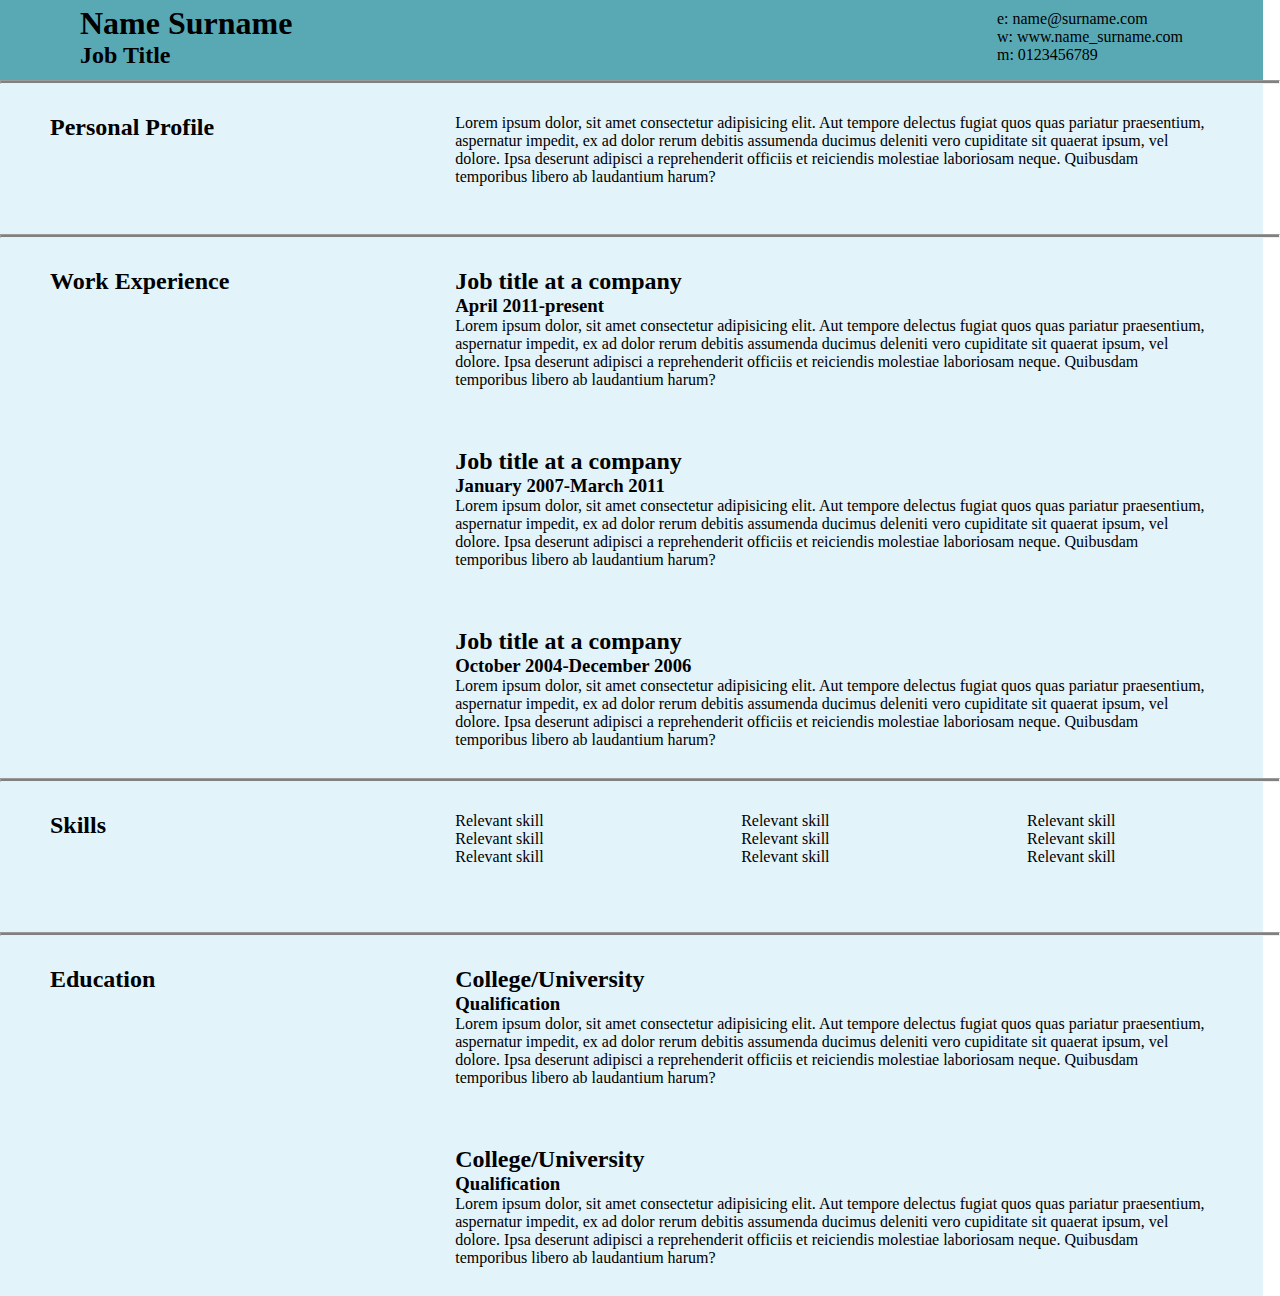
<file: index.html>
<!DOCTYPE html>
<html>
  <head>
    <link rel="stylesheet" href="styles.css" />
  </head>
  <body>
    <div class="header">
      <div class="left_header">
        <h1>Name Surname</h1>
        <h2>Job Title</h2>
      </div>
      <div class="right_header">
        <p>e: <a href="mailto:name@surname.com">name@surname.com</a></p>
        <p>w: <a href="https://www.name_surname.com/">www.name_surname.com</a></p>
        <p>m: <a href=“tel:0123456789”>0123456789</a></p>
      </div>
    </div>
    <hr>
    <div class="box1">
      <div class="tag">
        <h2>Personal Profile</h2>
      </div>
      <div class="description">
        <p>Lorem ipsum dolor, sit amet consectetur adipisicing elit. Aut tempore delectus fugiat quos quas pariatur praesentium, aspernatur impedit, ex ad dolor rerum debitis assumenda ducimus deleniti vero cupiditate sit quaerat ipsum, vel dolore. Ipsa deserunt adipisci a reprehenderit officiis et reiciendis molestiae laboriosam neque. Quibusdam temporibus libero ab laudantium harum?</p>
      </div>
    </div>
    <hr>
    <div class="box2">
      <div class="tag">
        <h2>Work Experience</h2>
      </div>
      <div class="description">
        <h2>Job title at a company</h2>
        <h3>April 2011-present</h3>
        <p>Lorem ipsum dolor, sit amet consectetur adipisicing elit. Aut tempore delectus fugiat quos quas pariatur praesentium, aspernatur impedit, ex ad dolor rerum debitis assumenda ducimus deleniti vero cupiditate sit quaerat ipsum, vel dolore. Ipsa deserunt adipisci a reprehenderit officiis et reiciendis molestiae laboriosam neque. Quibusdam temporibus libero ab laudantium harum?</p>
      </div>
    </div>
    <div class="box2">
      <div class="description">
        <h2>Job title at a company</h2>
        <h3>January 2007-March 2011</h3>
        <p>Lorem ipsum dolor, sit amet consectetur adipisicing elit. Aut tempore delectus fugiat quos quas pariatur praesentium, aspernatur impedit, ex ad dolor rerum debitis assumenda ducimus deleniti vero cupiditate sit quaerat ipsum, vel dolore. Ipsa deserunt adipisci a reprehenderit officiis et reiciendis molestiae laboriosam neque. Quibusdam temporibus libero ab laudantium harum?</p>
      </div>
    </div>
    <div class="box2">
        <div class="description">
          <h2>Job title at a company</h2>
          <h3>October 2004-December 2006</h3>
          <p>Lorem ipsum dolor, sit amet consectetur adipisicing elit. Aut tempore delectus fugiat quos quas pariatur praesentium, aspernatur impedit, ex ad dolor rerum debitis assumenda ducimus deleniti vero cupiditate sit quaerat ipsum, vel dolore. Ipsa deserunt adipisci a reprehenderit officiis et reiciendis molestiae laboriosam neque. Quibusdam temporibus libero ab laudantium harum?</p>
        </div>
    </div>
    <hr>
    <div class="box1"> 
      <div class="tag">
        <h2>Skills</h2>   
      </div>
      <div class="right1_side">
        <p>Relevant skill </p>
        <p>Relevant skill </p>
        <p>Relevant skill </p>
        <p>Relevant skill </p>
        <p>Relevant skill </p>
        <p>Relevant skill </p> 
        <p>Relevant skill </p>
        <p>Relevant skill </p>
        <p>Relevant skill </p>   
      </div>
    </div>
    <hr>
    <div class="box2">
      <div class="tag">
        <h2>Education</h2>
      </div>
      <div class="description">
        <h2>College/University</h2>
        <h3>Qualification</h3>
        <p>Lorem ipsum dolor, sit amet consectetur adipisicing elit. Aut tempore delectus fugiat quos quas pariatur praesentium, aspernatur impedit, ex ad dolor rerum debitis assumenda ducimus deleniti vero cupiditate sit quaerat ipsum, vel dolore. Ipsa deserunt adipisci a reprehenderit officiis et reiciendis molestiae laboriosam neque. Quibusdam temporibus libero ab laudantium harum?</p>
      </div>
    </div>
    <div class="box2">
      <div class="description">
        <h2>College/University</h2>
        <h3>Qualification</h3>
        <p>Lorem ipsum dolor, sit amet consectetur adipisicing elit. Aut tempore delectus fugiat quos quas pariatur praesentium, aspernatur impedit, ex ad dolor rerum debitis assumenda ducimus deleniti vero cupiditate sit quaerat ipsum, vel dolore. Ipsa deserunt adipisci a reprehenderit officiis et reiciendis molestiae laboriosam neque. Quibusdam temporibus libero ab laudantium harum?</p>
      </div>
    </div>

  </body>
</html>
</file>
<file: styles.css>
*{
  margin: 0;
  padding: 0;
  list-style: none;
  text-decoration: none;
}

.header{
  width: calc(100vw - 17px);
  height: 80px;
  display: block;
  background-color: #59A9B5;
}

h1, h2, h3, p, a{
  color: black;
}

.left_header{
  position: relative;
  float: left;
  left: 80px;
  top: 5px;
}

.right_header{
  position: relative;
  float: right;
  right: 80px;
  top: 10px;
}

hr {
  width: auto;
  margin-left: auto;
  margin-right: auto;
  height: 2px;
  background-color:grey;
}

.box1{
  width: calc(100vw - 17px);;
  height: 150px;
  display: block;
  background-color: #E2F3F9;
}
.tag{
  width: 40%;
  height: auto;
  display: block;
  position: relative;
  float: left;
  left: 50px;
  top: 30px;
  background-color: #E2F3F9;
}
.description{
  width: 60%;
  height: auto;
  display: block;
  position: relative;
  float: right;
  right: 50px;
  top: 30px;
  background-color: #E2F3F9;
}
.box2{
  width: calc(100vw - 17px);;
  height: 180px;
  display: block;
  background-color: #E2F3F9;
}

.right1_side{
  column-count: 3;
  column-gap: 100px;
  width: 60%;
  height: auto;
  display: block;
  position: relative;
  float: right;
  right: 50px;
  top: 30px;
  color: white;
  background-color: #E2F3F9;
 }
</file>
